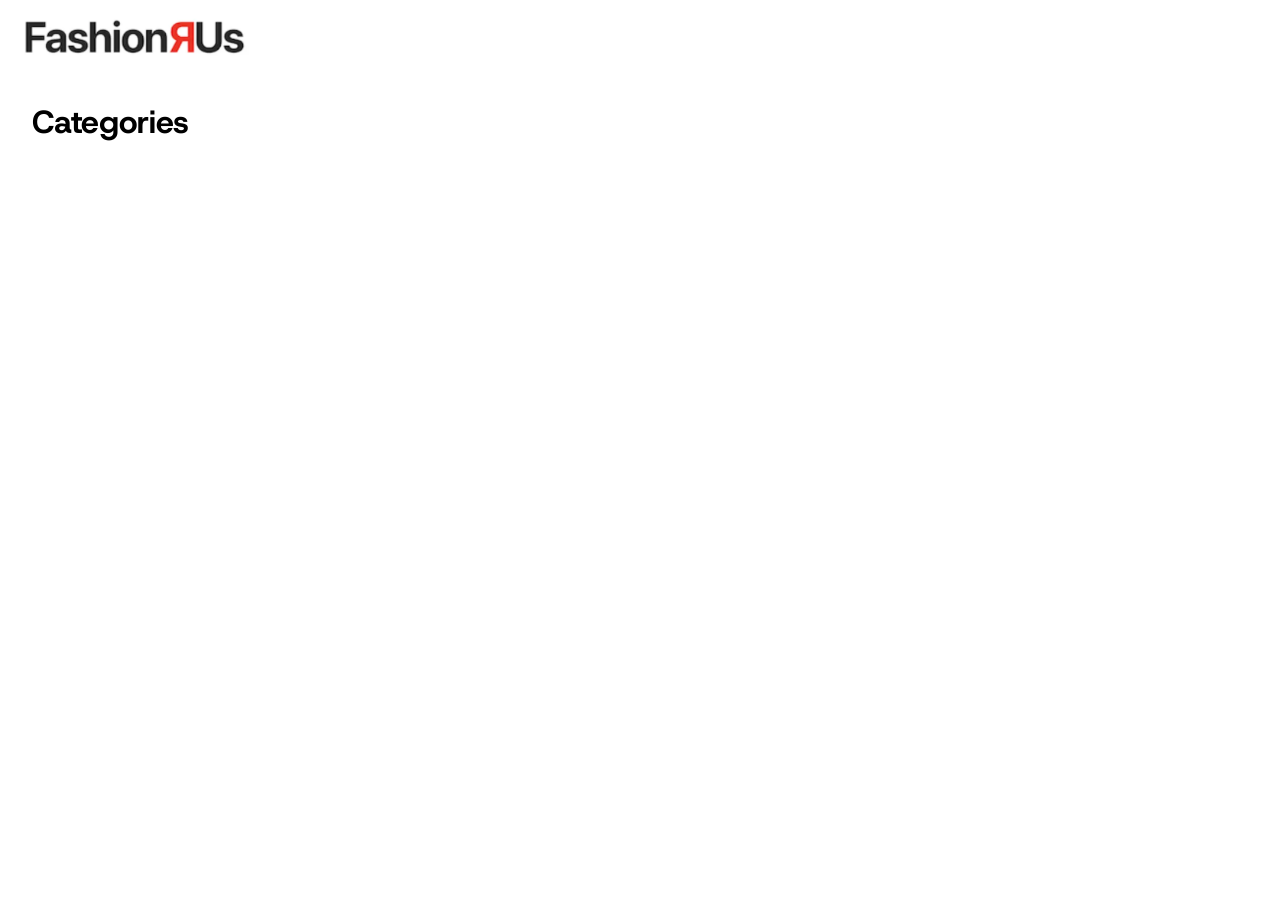
<file: index.html>
<!DOCTYPE html>
<html lang="da">

<head>
    <meta charset="UTF-8">
    <meta name="viewport" content="width=device-width, initial-scale=1.0">
    <title>Forside</title>

    <!-- font-family: "Host Grotesk", serif; -->
    <link rel="preconnect" href="https://fonts.googleapis.com">
    <link rel="preconnect" href="https://fonts.gstatic.com" crossorigin>
    <link
        href="https://fonts.googleapis.com/css2?family=Bebas+Neue&family=Cutive+Mono&family=Dancing+Script:wght@400..700&family=Host+Grotesk:ital,wght@0,300..800;1,300..800&family=Inconsolata:wght@200..900&family=Italiana&family=Just+Me+Again+Down+Here&family=Slabo+27px&display=swap"
        rel="stylesheet">

    <link rel="stylesheet" href="style.css">
    <script src="./index.js" defer></script>
</head>

<body>

    <header>
        <a href="index.html"><img class="logo_img" src="logo.webp" alt="logo"></a>
    </header>
    <main>

        <h1>Categories</h1>

        <div class="buttons">

            <!-- <div class="button">
                <a href="produktliste.html">Accessories</a>
            </div>

            <div class="button">
                <a href="produktliste.html">Apperal</a>
            </div>

            <div class="button">
                <a href="produktliste.html">Footwear</a>
            </div>

            <div class="button">
                <a href="produktliste.html">Free Items</a>
            </div>

            <div class="button">
                <a href="produktliste.html">Personal Care</a>
            </div>

            <div class="button">
                <a href="produktliste.html">Sporting Goods</a>
            </div> -->

        </div>

    </main>
    <footer></footer>


</body>

</html>
</file>
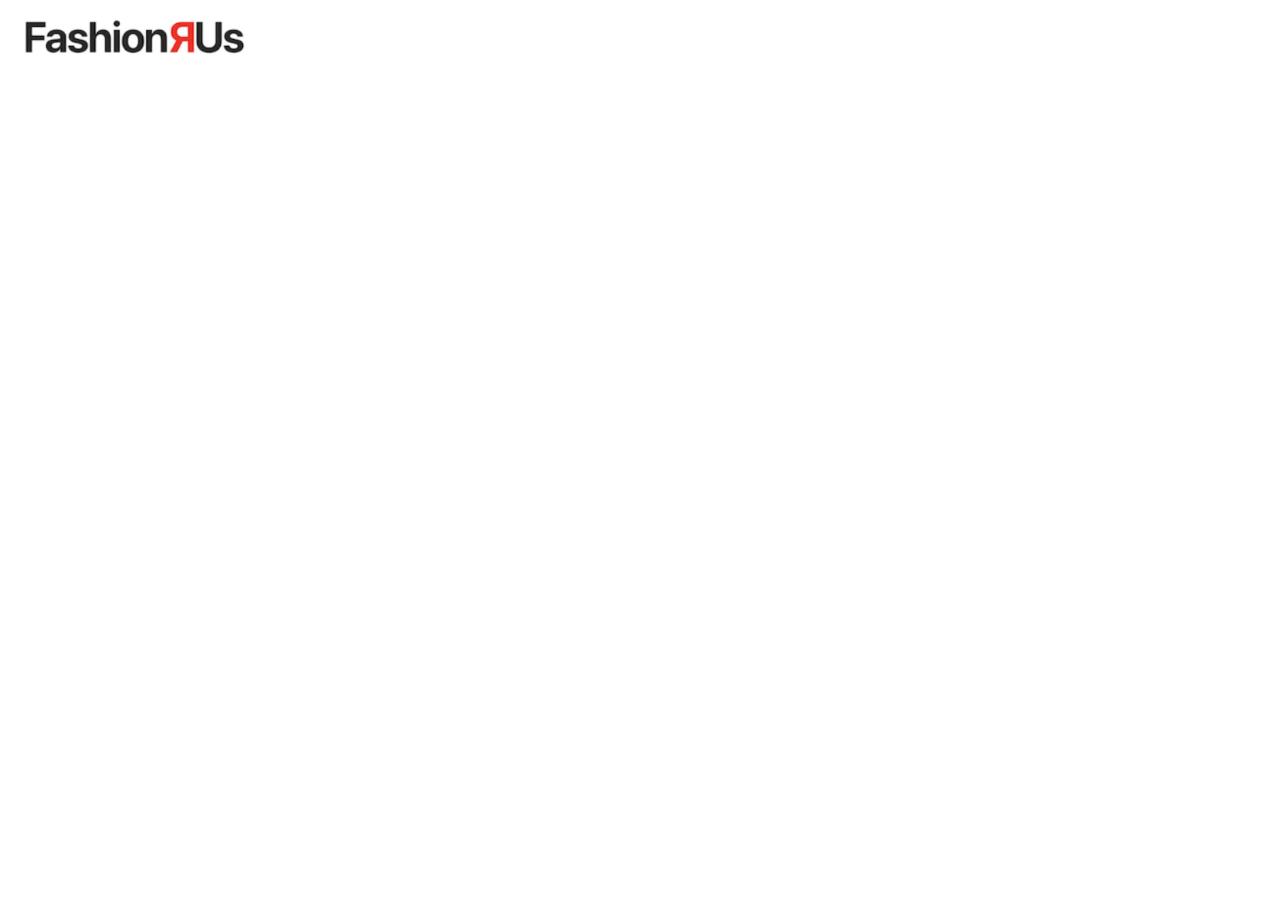
<file: produkt.html>
<!DOCTYPE html>
<html lang="da">

<head>
    <meta charset="UTF-8">
    <meta name="viewport" content="width=device-width, initial-scale=1.0">
    <title>Produkt</title>

    <!-- font-family: "Host Grotesk", serif; -->
    <link rel="preconnect" href="https://fonts.googleapis.com">
    <link rel="preconnect" href="https://fonts.gstatic.com" crossorigin>
    <link
        href="https://fonts.googleapis.com/css2?family=Bebas+Neue&family=Cutive+Mono&family=Dancing+Script:wght@400..700&family=Host+Grotesk:ital,wght@0,300..800;1,300..800&family=Inconsolata:wght@200..900&family=Italiana&family=Just+Me+Again+Down+Here&family=Slabo+27px&display=swap"
        rel="stylesheet">

    <link rel="stylesheet" href="style.css">
    <script src="./produkt.js" defer></script>
</head>

<body>

    <header>
        <a href="index.html"><img class="logo_img" src="logo.webp" alt="logo"></a>
    </header>
    <main class="productContainer">

    </main>
    <footer></footer>


</body>

</html>
</file>
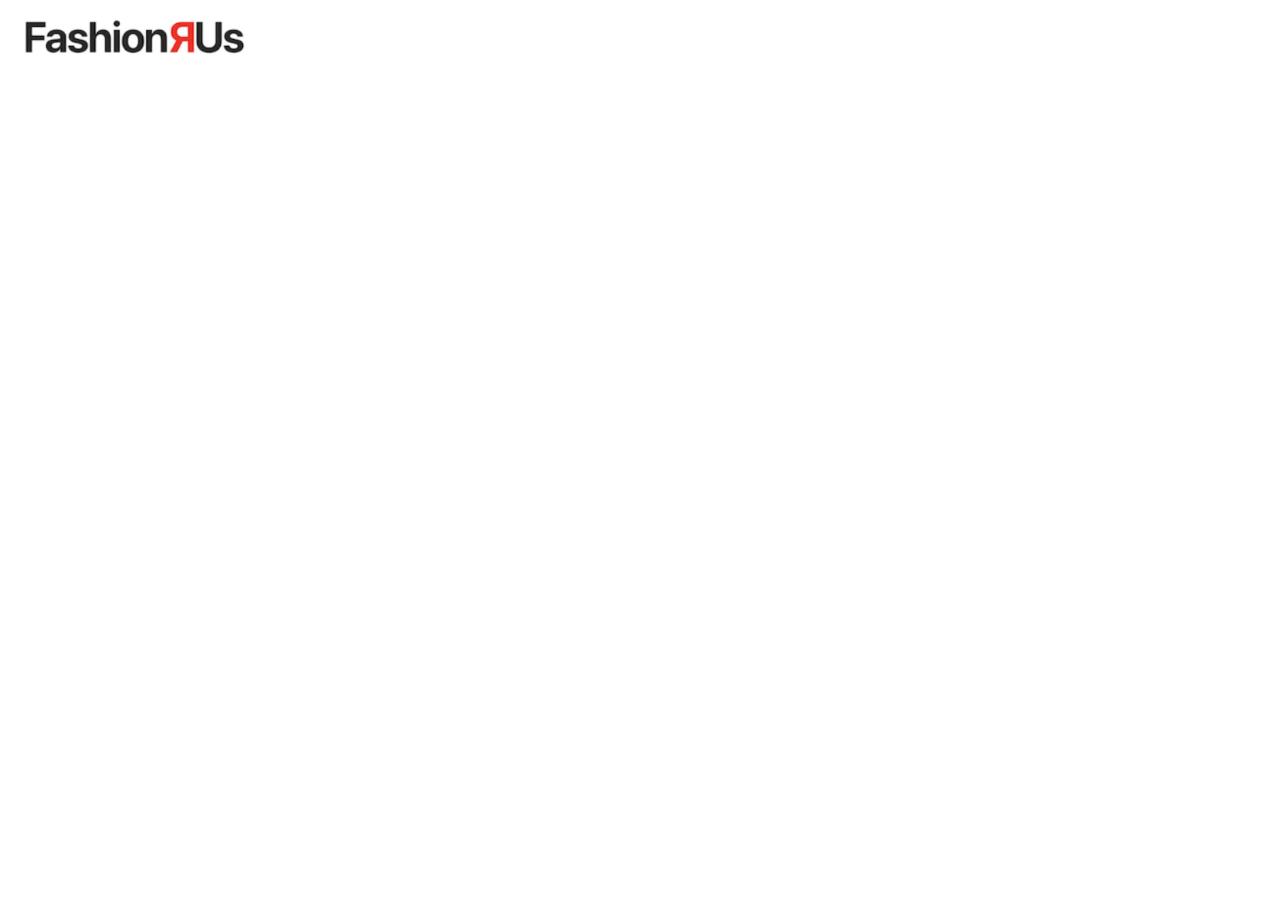
<file: produktliste.html>
<!DOCTYPE html>
<html lang="da">

<head>
    <meta charset="UTF-8">
    <meta name="viewport" content="width=device-width, initial-scale=1.0">
    <title>Produktliste</title>

    <!-- font-family: "Host Grotesk", serif; -->
    <link rel="preconnect" href="https://fonts.googleapis.com">
    <link rel="preconnect" href="https://fonts.gstatic.com" crossorigin>
    <link
        href="https://fonts.googleapis.com/css2?family=Bebas+Neue&family=Cutive+Mono&family=Dancing+Script:wght@400..700&family=Host+Grotesk:ital,wght@0,300..800;1,300..800&family=Inconsolata:wght@200..900&family=Italiana&family=Just+Me+Again+Down+Here&family=Slabo+27px&display=swap"
        rel="stylesheet">

    <link rel="stylesheet" href="style.css">
    <script src="./produktliste.js" defer></script>
</head>

<body>

    <header>
        <a href="index.html"><img class="logo_img" src="logo.webp" alt="logo"></a>
    </header>
    <main>
        <h1>Produktliste</h1>

        <div class="produkt">

            <!-- <div class="item">

                <img src="https://kea-alt-del.dk/t7/images/webp/640/1163.webp" alt="">

                <h2>Sahara Team India Fanwear Round Neck Jersey</h2>

                <p>Nike</p>
                <div class="pris">
                    <h3>DKK 1595,-</h3>
                </div>
                <a href="produkt.html">Read More</a>

            </div>

            <div class="item">

                <img src="https://kea-alt-del.dk/t7/images/webp/640/1164.webp" alt="">

                <h2>Blue T20 Indian Cricket Jersey</h2>

                <p>Nike</p>
                <div class="pris">
                    <h3>Prev. DKK 1595,-</h3>
                    <h3>Now DKK 1560,-</h3>
                </div>
                <div class="discount">
                    <p class="discount_tekst">-34%</p>
                </div>
                <a href="produkt.html">Read More</a>
            </div>


            <div class="item">

                <img class="sold_out_img" src="https://kea-alt-del.dk/t7/images/webp/640/1165.webp" alt="">
                <div class="sold_out">
                    <p class="sold_out_tekst">Sold Out</p>
                </div>

                <h2>Mean Team India Cricket Jersey</h2>

                <p>Nike</p>
                <div class="pris">
                    <h3>DKK 2495,-</h3>
                </div>
                <a href="produkt.html">Read More</a>
            </div>

            <div class="item">

                <img class="sold_out_img" src="https://kea-alt-del.dk/t7/images/webp/640/1525.webp" alt="">

                <h2>Deck Navy Blue Backpack</h2>

                <p>Puma</p>
                <div class="pris">
                    <h3>Prev. DKK 1595,-</h3>
                    <h3>Now DKK 1560,-</h3>
                </div>
                <div class="discount">
                    <p class="discount_tekst">-34%</p>
                </div>
                <div class="sold_out">
                    <p class="sold_out_tekst">Sold Out</p>
                </div>
                <a href="produkt.html">Read More</a>

            </div> -->

        </div>

    </main>
    <footer></footer>


</body>

</html>
</file>
<file: style.css>
img {
  width: 100%;
  height: auto;
  display: block;
}

* {
  margin: 0;
  padding: 0;
  box-sizing: border-box;
}

main {
  /* max-width: 1200px; 
  margin-inline: auto;  */
  padding-left: 2rem;
  padding-right: 2rem;
}

/* LOGO */

.logo_img {
  width: 20%;
  padding-top: 10px;
  padding-bottom: 20px;
  padding-left: 10px;
}

/* BUTTONS FOR CATEGORIES */

.buttons {
  display: grid;
  grid-template-columns: 1fr 1fr 1fr;
  gap: 10px;
}

.button {
  background-color: #a0a0a0;
  padding: 2rem;
  text-align: center;
  cursor: pointer;
  margin-top: 2%;
  transition-duration: 0.4s;
}

.button:hover {
  background-color: #535353;
}

.button a {
  text-decoration: none;
  color: rgb(255, 255, 255);
}

/* PRODUKTLISTE */

.produkt {
  display: grid;
  grid-template-columns: 1fr 1fr 1fr 1fr;
  gap: 10px;
  grid-template-rows: repeat(5, auto);
}

.item {
  grid-row: span 5;
  display: grid;
  /* grid-template-rows: subgrid; */
  position: relative;
  margin-bottom: 2rem;
}

/* PRODUKT  */

.grid_1_1_1 {
  display: grid;
  grid-template-columns: 1fr 1fr 1fr;
  gap: 20px;
  align-items: center;
  justify-content: center;
}

.kurv {
  background-color: #a0a0a0;
  color: white;
  padding: 1.5rem;
}

/* TEKST */

h1,
h2,
h3,
a,
p,
button {
  font-family: "Host Grotesk", serif;
  margin-top: 15px;
}

a {
  color: #000000;
}

/* DISCOUNT */

.discount {
  position: absolute;
  top: 55%;
  left: 88%;
  transform: translate(-50%, -50%);
  text-align: center;
  background-color: #a0a0a0;
  width: 50px;
  color: white;
  font-family: "Host Grotesk", serif;
}

.discount2 {
  position: absolute;
  top: 14%;
  left: 10%;
  transform: translate(-50%, -50%);
  text-align: center;
  background-color: #a0a0a0;
  width: 50px;
  color: white;
  font-family: "Host Grotesk", serif;
}

.foer_pris {
  text-decoration: line-through;
  color: grey;
}

/* SOLD OUT */

.sold_out {
  position: absolute;
  top: 6%;
  left: 10%;
  transform: translate(-50%, -50%);
  text-align: center;
  background-color: #a0a0a0;
  width: 50px;
  color: white;
  font-family: "Host Grotesk", serif;
}

.sold_out_img {
  position: relative;
  opacity: 0.5;
  filter: grayscale(100%);
}

.hide {
  display: none;
}

@media screen and (max-width: 700px) {
  .logo_img {
    width: 40%;
  }
  .buttons {
    display: grid;
    grid-template-columns: 1fr 1fr;
    gap: 10px;
  }

  .produkt {
    display: grid;
    grid-template-columns: 1fr 1fr;
    gap: 10px;
  }

  .discount {
    position: absolute;
    top: 48%;
    left: 88%;
  }

  .sold_out {
    position: absolute;
    top: 5%;
    left: 12%;
  }

  .grid_1_1_1 {
    display: grid;
    grid-template-columns: 1fr;
    gap: 20px;
    align-items: center;
    justify-content: center;
  }

  .discount2 {
    position: absolute;
    top: 9%;
    left: 13%;
  }
}
</file>
